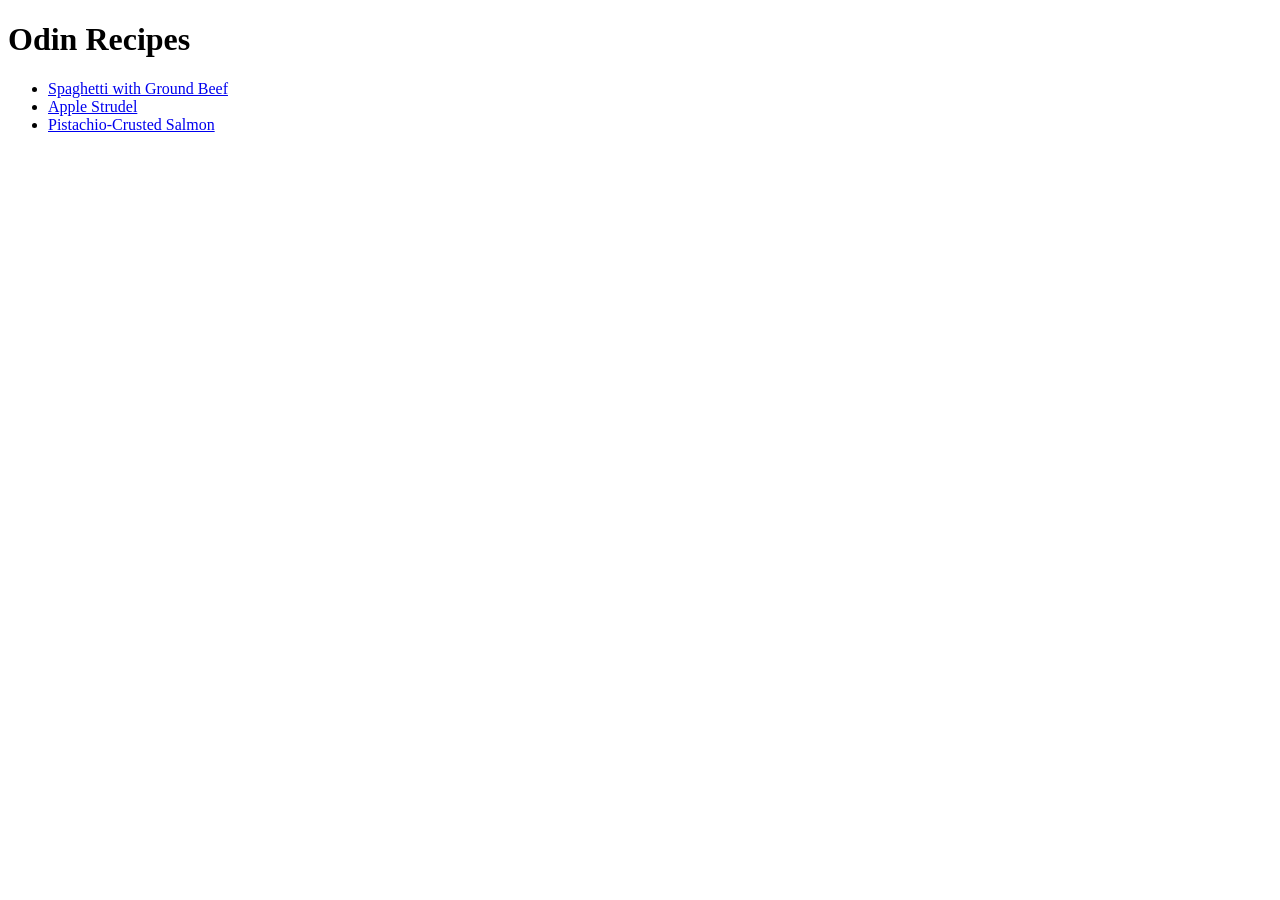
<file: index.html>
<!DOCTYPE html>
<html lang="en">
    <head>
        <meta charset="UTF-8">
        <meta name="viewport" content="width=device-width, initial-scale=1.0">
        <title>Odin Recipes</title>
    </head>
    <body>
        <h1>Odin Recipes</h1>
        <ul>
            <li><a href="recipes/spaghetti.html" target="_self" rel="noopener noreffer">Spaghetti with Ground Beef</a></li>
            <li><a href="recipes/apple-strudel.html" target="_self" rel="noopener noreffer">Apple Strudel</a></li>
            <li><a href="recipes/salmon.html" target="_self" rel="noopener noreffer">Pistachio-Crusted Salmon</a></li>
        </ul>
    </body>
</html>
</file>
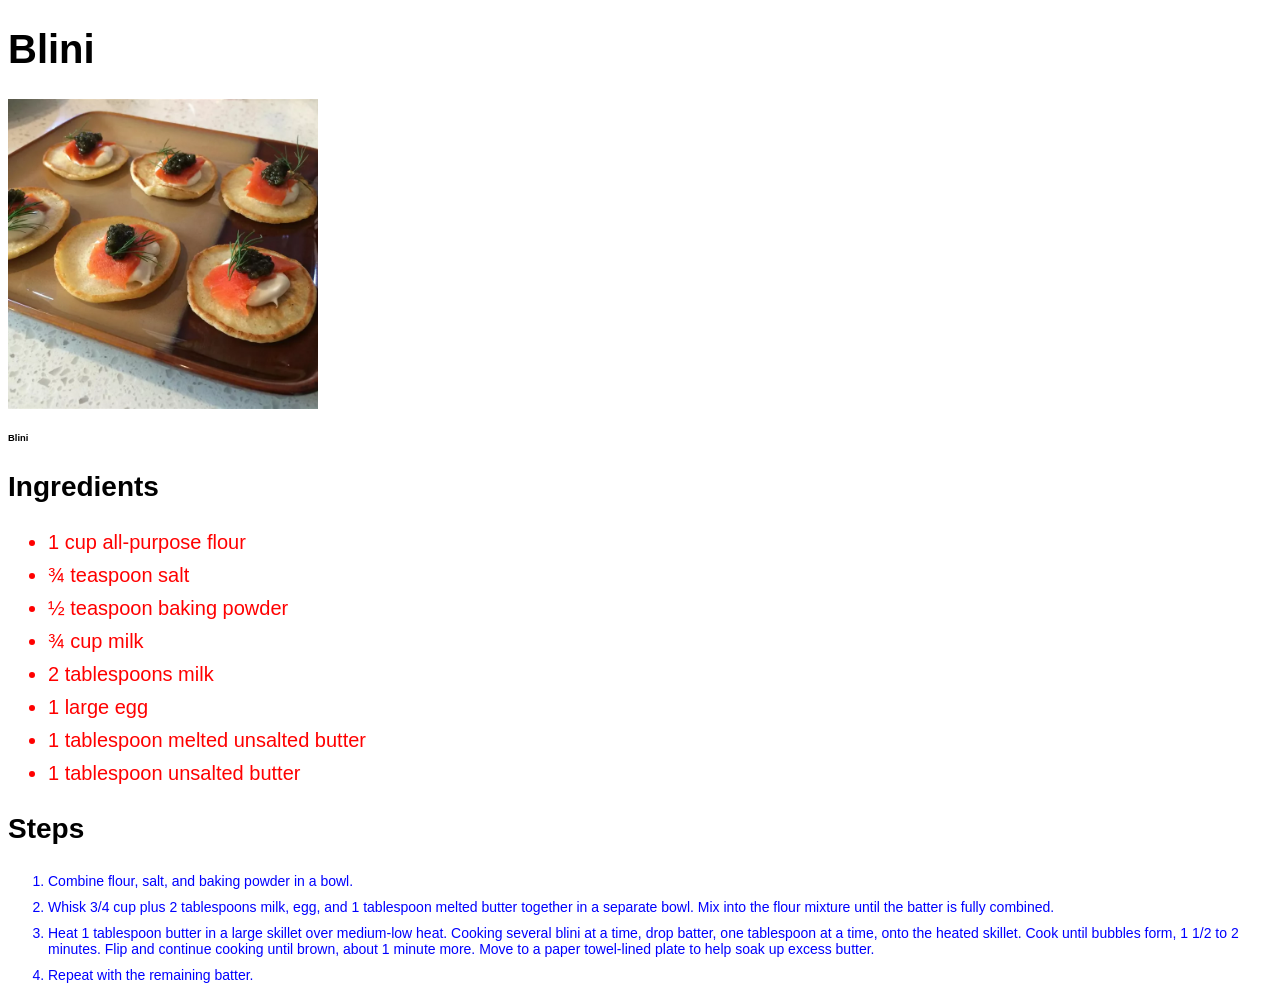
<file: recipes/blini.html>
<!DOCTYPE html>
<html lang="en">
    <head>
        <meta charset="utf-8">
        <title>Blini</title>
        <link rel="stylesheet" href="../styles.css">
    </head>
    <body>
        <h1>Blini</h1>
        <img src="../images/blini.jpg" alt="Image of blini" width="310" height="310">
        <h6>Blini</h6>
        <h3>Ingredients</h3>
        <ul>
            <li>1 cup all-purpose flour</li>
            <li>¾ teaspoon salt</li>
            <li>½ teaspoon baking powder</li>
            <li>¾ cup milk</li>
            <li>2 tablespoons milk</li>
            <li>1 large egg</li>
            <li>1 tablespoon melted unsalted butter</li>
            <li>1 tablespoon unsalted butter</li>
        </ul>
        <h3>Steps</h3>
        <ol>
            <li>Combine flour, salt, and baking powder in a bowl.</li>
            <li>Whisk 3/4 cup plus 2 tablespoons milk, egg, and 1 tablespoon melted butter together in a separate bowl. 
                Mix into the flour mixture until the batter is fully combined.</li>
            <li>Heat 1 tablespoon butter in a large skillet over medium-low heat. 
                Cooking several blini at a time, drop batter, one tablespoon at a time, onto the heated skillet. 
                Cook until bubbles form, 1 1/2 to 2 minutes. Flip and continue cooking until brown, about 1 minute more. 
                Move to a paper towel-lined plate to help soak up excess butter.
            </li>
            <li>Repeat with the remaining batter.</li>
        </ol>
    </body>
</html>
</file>
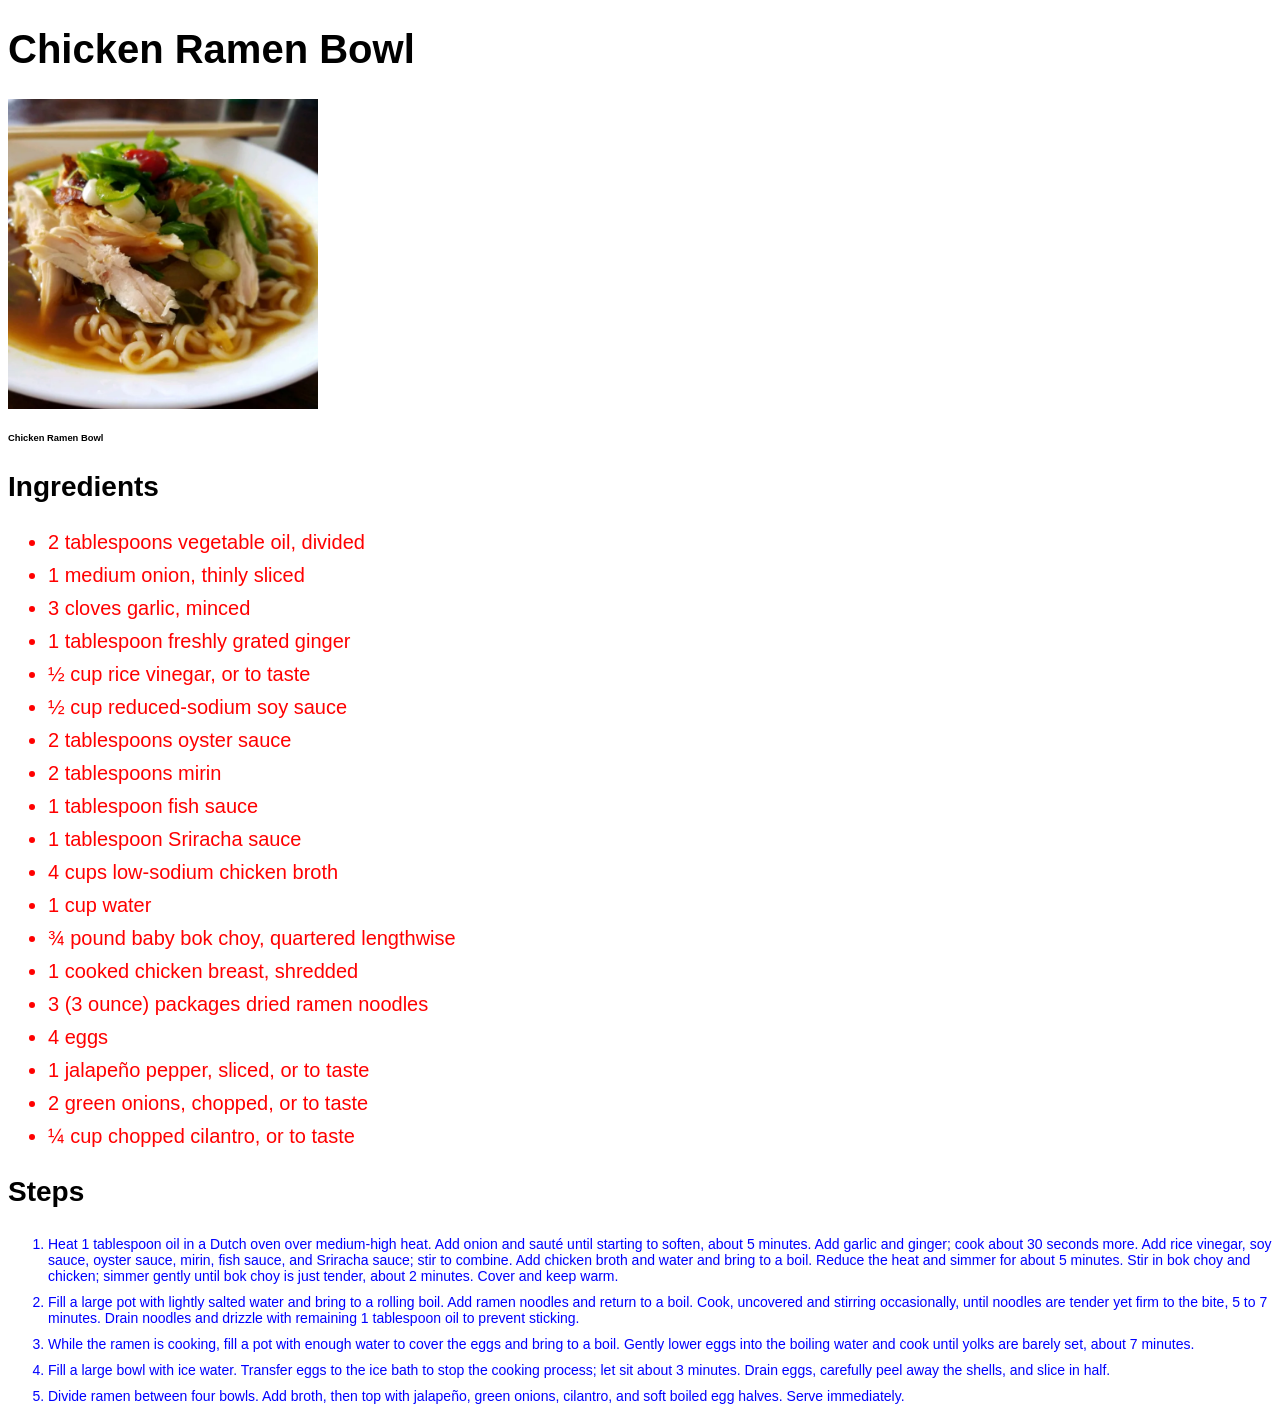
<file: recipes/ramen.html>
<!DOCTYPE html>
<html lang="en">
    <head>
        <meta charset="utf-8">
        <title>Chicken Ramen Bowl</title>
        <link rel="stylesheet" href="../styles.css">
    </head>
    <body>
        <h1>Chicken Ramen Bowl</h1>
        <img src="../images/ramen.jpg" width="310" height="310">
        <h6>Chicken Ramen Bowl</h6>
        <h3>Ingredients</h3>
        <ul>
            <li>2 tablespoons vegetable oil, divided</li>
            <li>1 medium onion, thinly sliced</li>
            <li>3 cloves garlic, minced</li>
            <li>1 tablespoon freshly grated ginger</li>
            <li>½ cup rice vinegar, or to taste</li>
            <li>½ cup reduced-sodium soy sauce</li>
            <li>2 tablespoons oyster sauce</li>
            <li>2 tablespoons mirin</li>
            <li>1 tablespoon fish sauce</li>
            <li>1 tablespoon Sriracha sauce</li>
            <li>4 cups low-sodium chicken broth</li>
            <li>1 cup water</li>
            <li>¾ pound baby bok choy, quartered lengthwise</li>
            <li>1 cooked chicken breast, shredded</li>
            <li>3 (3 ounce) packages dried ramen noodles</li>
            <li>4 eggs</li>
            <li>1 jalapeño pepper, sliced, or to taste</li>
            <li>2 green onions, chopped, or to taste</li>
            <li>¼ cup chopped cilantro, or to taste</li>
        </ul>
        <h3>Steps</h3>
        <ol>
            <li>Heat 1 tablespoon oil in a Dutch oven over medium-high heat. Add onion and sauté until starting to soften, about 5 minutes.
                    Add garlic and ginger; cook about 30 seconds more. Add rice vinegar, soy sauce, oyster sauce, mirin, fish sauce, and Sriracha sauce; stir to combine.
                    Add chicken broth and water and bring to a boil. Reduce the heat and simmer for about 5 minutes.
                    Stir in bok choy and chicken; simmer gently until bok choy is just tender,
                    about 2 minutes. Cover and keep warm.</li>
            <li>Fill a large pot with lightly salted water and bring to a rolling boil. 
                Add ramen noodles and return to a boil. 
                Cook, uncovered and stirring occasionally, until noodles are tender yet firm to the bite, 5 to 7 minutes. 
                Drain noodles and drizzle with remaining 1 tablespoon oil to prevent sticking.</li>
            <li>While the ramen is cooking, fill a pot with enough water to cover the eggs and bring to a boil. 
                Gently lower eggs into the boiling water and cook until yolks are barely set, about 7 minutes.</li>
            <li>Fill a large bowl with ice water. 
                Transfer eggs to the ice bath to stop the cooking process; let sit about 3 minutes. 
                Drain eggs, carefully peel away the shells, and slice in half.</li>
            <li>Divide ramen between four bowls. Add broth, then top with jalapeño, green onions, cilantro, and soft boiled egg halves.
                    Serve immediately.</li>
        </ol>
        </ul>
    </body>
</html>
</file>
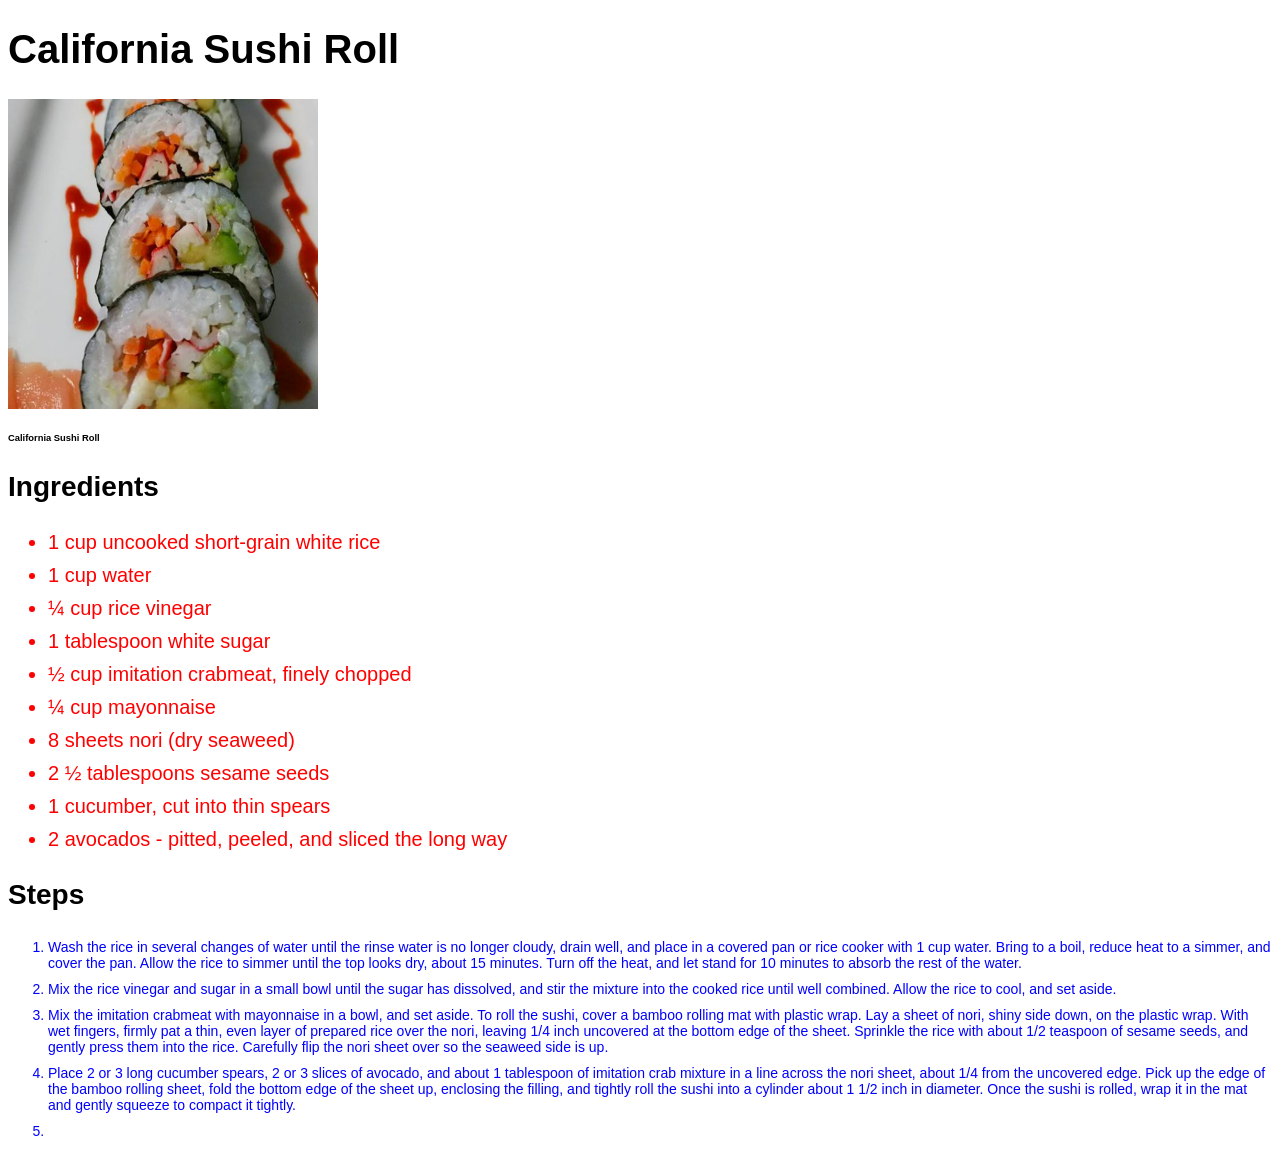
<file: recipes/sushi.html>
<!DOCTYPE html>
<html lang="en">
    <head>
        <meta charset="utf-8">
        <title>Sushi Recipe</title>
        <link rel="stylesheet" href="../styles.css">
    </head>
    <body>
        <h1>California Sushi Roll</h1>
        <img src="../images/california-roll.jpg" alt="Photo Of A California Sushi Roll" width="310" height="310">
        <h6>California Sushi Roll</h6>
        <h3>Ingredients</h3>
        <ul>
            <li>1 cup uncooked short-grain white rice</li>
            <li>1 cup water</li>
            <li>¼ cup rice vinegar</li>
            <li>1 tablespoon white sugar</li>
            <li>½ cup imitation crabmeat, finely chopped</li>
            <li>¼ cup mayonnaise</li>
            <li>8 sheets nori (dry seaweed)</li>
            <li>2 ½ tablespoons sesame seeds</li>
            <li>1 cucumber, cut into thin spears</li>
            <li>2 avocados - pitted, peeled, and sliced the long way</li>
        </ul>
    <h3>Steps</h3>
    <ol>
        <li>Wash the rice in several changes of water until the rinse water is no longer cloudy, drain well, and place in a covered pan or rice cooker with 1 cup water. Bring to a boil, reduce heat to a simmer, and cover the pan.
                Allow the rice to simmer until the top looks dry, about 15 minutes.
                Turn off the heat, and let stand for 10 minutes to absorb the rest of the water.</li>
        <li>Mix the rice vinegar and sugar in a small bowl until the sugar has dissolved, and stir the mixture into the cooked rice until well combined.
                Allow the rice to cool, and set aside.</li>
        <li>Mix the imitation crabmeat with mayonnaise in a bowl, and set aside. To roll the sushi, cover a bamboo rolling mat with plastic wrap. Lay a sheet of nori, shiny side down, on the plastic wrap. With wet fingers, firmly pat a thin, even layer of prepared rice over the nori, leaving 1/4 inch uncovered at the bottom edge of the sheet.
                Sprinkle the rice with about 1/2 teaspoon of sesame seeds, and gently press them into the rice.
                Carefully flip the nori sheet over so the seaweed side is up.</li>
        <li>Place 2 or 3 long cucumber spears, 2 or 3 slices of avocado, and about 1 tablespoon of imitation crab mixture in a line across the nori sheet, about 1/4 from the uncovered edge. Pick up the edge of the bamboo rolling sheet, fold the bottom edge of the sheet up, enclosing the filling, and tightly roll the sushi into a cylinder about 1 1/2 inch in diameter.
                Once the sushi is rolled, wrap it in the mat and gently squeeze to compact it tightly.</li>
        <li></li>
        
    </ol>
        
    </body>
</html>
</file>
<file: styles.css>
body {
    font-family: Arial, Helvetica, sans-serif;
    font-size: 14px;

}

h1 {
    font-weight: bold;
    font-size: 40px;
}

h3 {
    font-size: 28px ;
}

ul {
    font-size: 20px;
    color:red;
}

ol{
    font-size: 20;
    color: blue;
}

li {
    
    margin-bottom: 10px;
    
}
</file>
